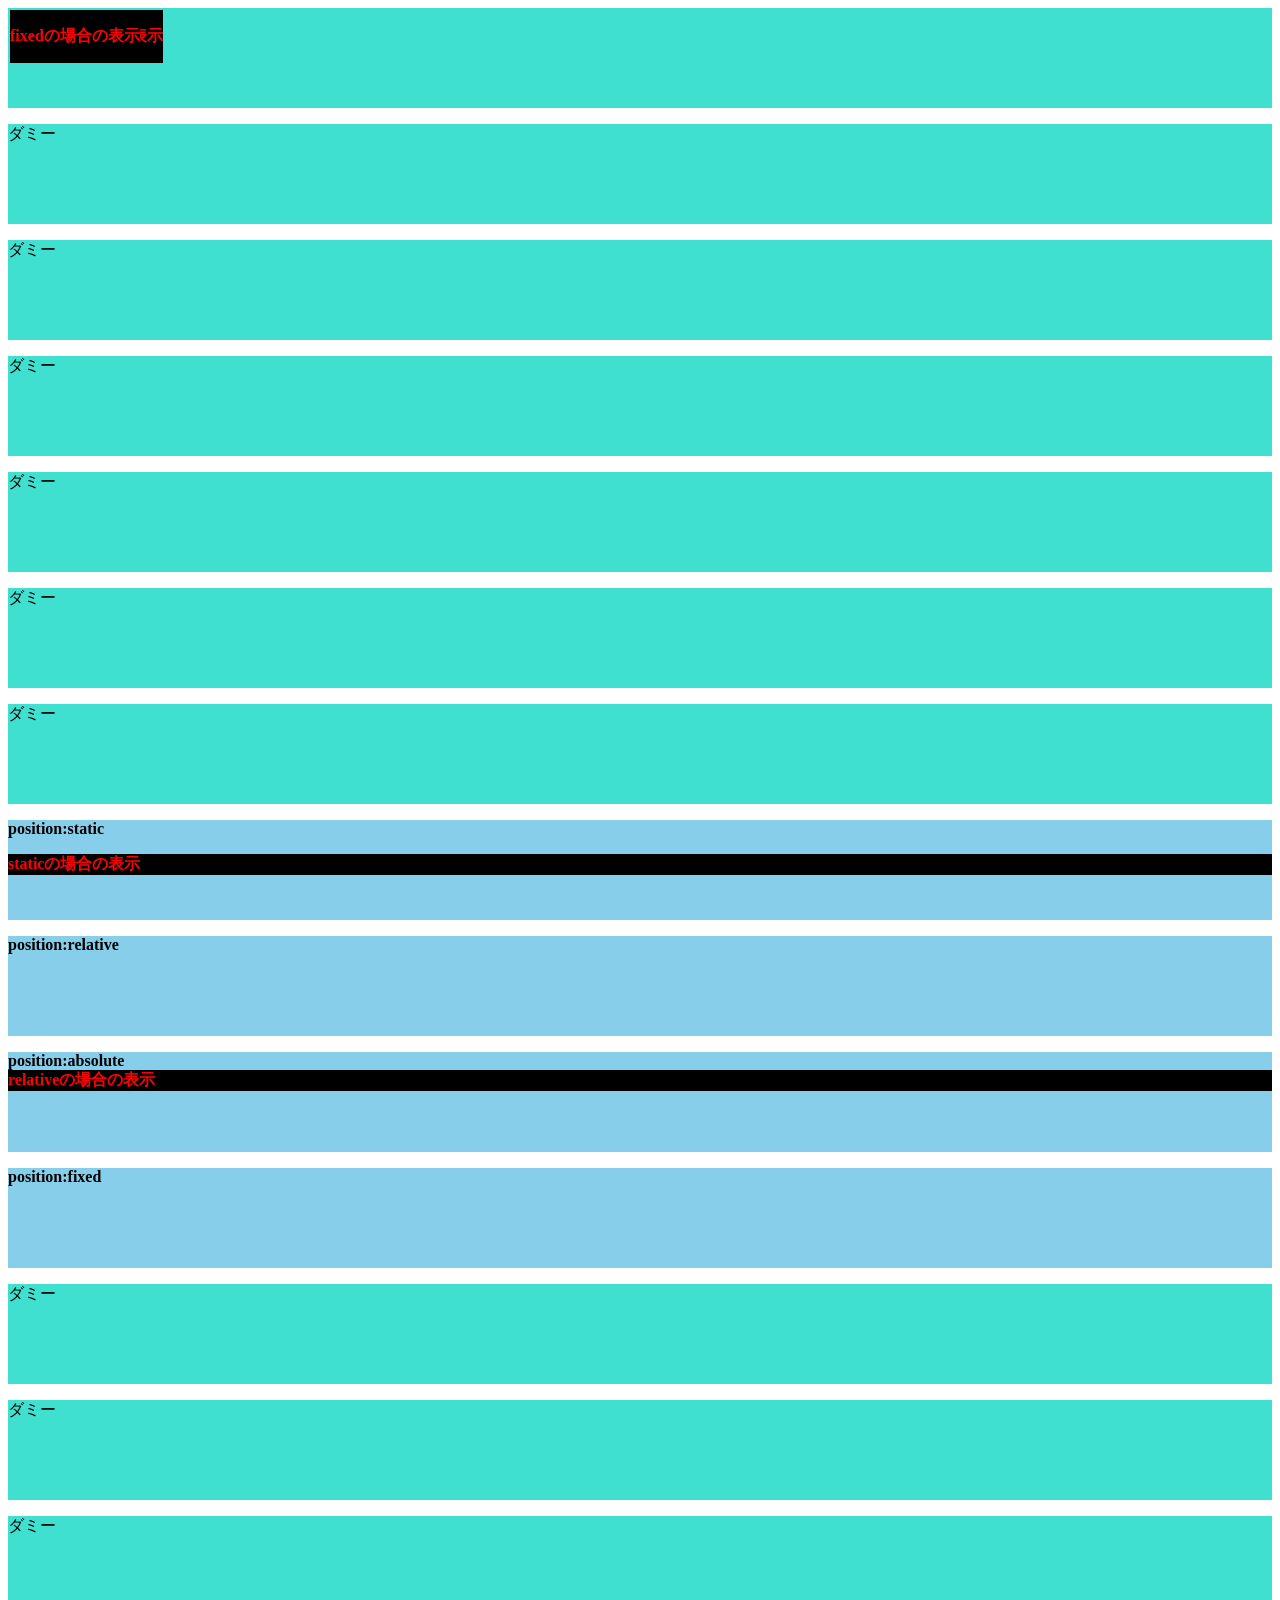
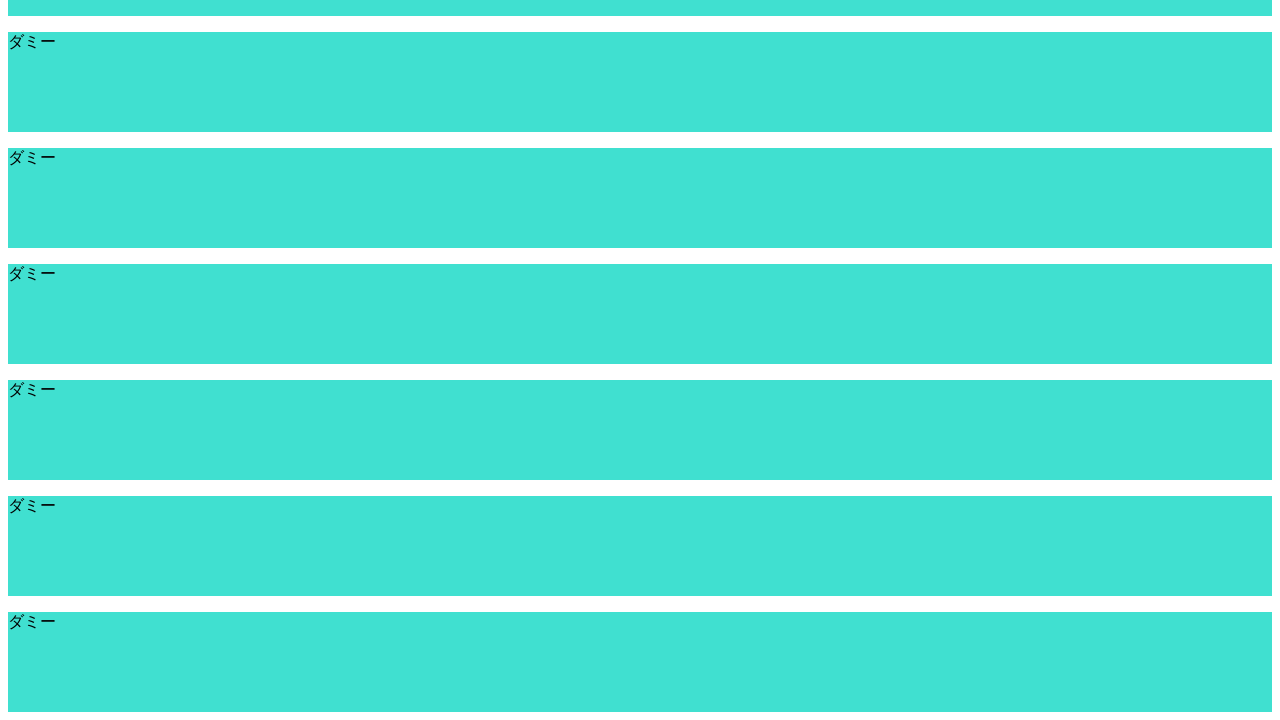
<file: position.html>
<html>
  <head>
    <link rel="stylesheet" href="sample.css" type="text/css">
  </head>
  <body>
    <div class="dummy">
      <p>ダミー</p>
    </div>
    <div class="dummy">
      <p>ダミー</p>
    </div>
    <div class="dummy">
      <p>ダミー</p>
    </div>
    <div class="dummy">
      <p>ダミー</p>
    </div>
    <div class="dummy">
      <p>ダミー</p>
    </div>
    <div class="dummy">
      <p>ダミー</p>
    </div>
    <div class="dummy">
      <p>ダミー</p>
    </div>
    <div class="sample">
      <p>position:static</p>
      <div class="sample1">
        <p>staticの場合の表示</p>
      </div>
    </div>
    <div class="sample">
      <p>position:relative</p>
      <div class="sample2">
        <p>relativeの場合の表示</p>
      </div>
    </div>
    <div class="sample">
      <p>position:absolute</p>
      <div class="sample3">
        <p>absoluteの場合の表示</p>
      </div>
    </div>
    <div class="sample">
      <p>position:fixed</p>
      <div class="sample4">
        <p>fixedの場合の表示</p>
      </div>
    </div>
    <div class="dummy">
      <p>ダミー</p>
    </div>
    <div class="dummy">
      <p>ダミー</p>
    </div>
    <div class="dummy">
      <p>ダミー</p>
    </div>
    <div class="dummy">
      <p>ダミー</p>
    </div>
    <div class="dummy">
      <p>ダミー</p>
    </div>
    <div class="dummy">
      <p>ダミー</p>
    </div>
    <div class="dummy">
      <p>ダミー</p>
    </div>
    <div class="dummy">
      <p>ダミー</p>
    </div>
    <div class="dummy">
      <p>ダミー</p>
    </div>
  </body>
</html>
</file>
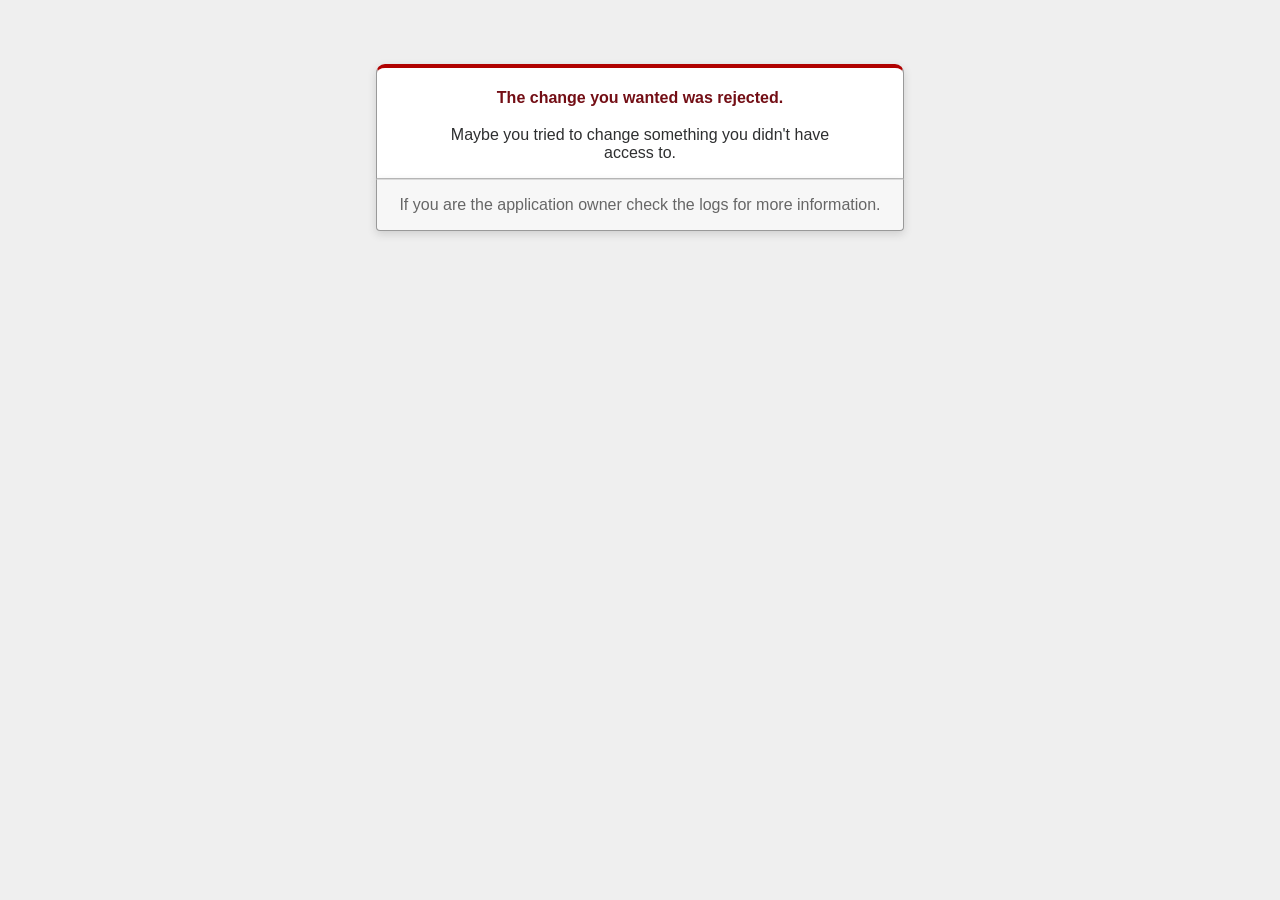
<file: public/422.html>
<!DOCTYPE html>
<html>
<head>
  <title>The change you wanted was rejected (422)</title>
  <meta name="viewport" content="width=device-width,initial-scale=1">
  <style>
  .rails-default-error-page {
    background-color: #EFEFEF;
    color: #2E2F30;
    text-align: center;
    font-family: arial, sans-serif;
    margin: 0;
  }

  .rails-default-error-page div.dialog {
    width: 95%;
    max-width: 33em;
    margin: 4em auto 0;
  }

  .rails-default-error-page div.dialog > div {
    border: 1px solid #CCC;
    border-right-color: #999;
    border-left-color: #999;
    border-bottom-color: #BBB;
    border-top: #B00100 solid 4px;
    border-top-left-radius: 9px;
    border-top-right-radius: 9px;
    background-color: white;
    padding: 7px 12% 0;
    box-shadow: 0 3px 8px rgba(50, 50, 50, 0.17);
  }

  .rails-default-error-page h1 {
    font-size: 100%;
    color: #730E15;
    line-height: 1.5em;
  }

  .rails-default-error-page div.dialog > p {
    margin: 0 0 1em;
    padding: 1em;
    background-color: #F7F7F7;
    border: 1px solid #CCC;
    border-right-color: #999;
    border-left-color: #999;
    border-bottom-color: #999;
    border-bottom-left-radius: 4px;
    border-bottom-right-radius: 4px;
    border-top-color: #DADADA;
    color: #666;
    box-shadow: 0 3px 8px rgba(50, 50, 50, 0.17);
  }
  </style>
</head>

<body class="rails-default-error-page">
  <!-- This file lives in public/422.html -->
  <div class="dialog">
    <div>
      <h1>The change you wanted was rejected.</h1>
      <p>Maybe you tried to change something you didn't have access to.</p>
    </div>
    <p>If you are the application owner check the logs for more information.</p>
  </div>
</body>
</html>
</file>
<file: sample.css>
.sample {
 height:100px;
 background-color: skyblue;
 font-weight:bold;
 /*position: relative;*/
}

.dummy {
 height: 100px;
 background-color: turquoise;
}

.sample1 {
 background-color: black;
 color: red;
 position: static;
 /*top: 10px;
 left: 10px;*/
}

.sample2 {
 background-color: black;
 color: red;
 position: relative;
 top: 100px;
 left: 0px;
 z-index: 1;
}

.sample3 {
 background-color: black;
 color: red;
 position: absolute;
 top: 10px;
 left: 10px;
}

.sample4 {
 background-color: black;
 color: red;
 position: fixed;
 top: 10px;
 left: 10px;
}
</file>
